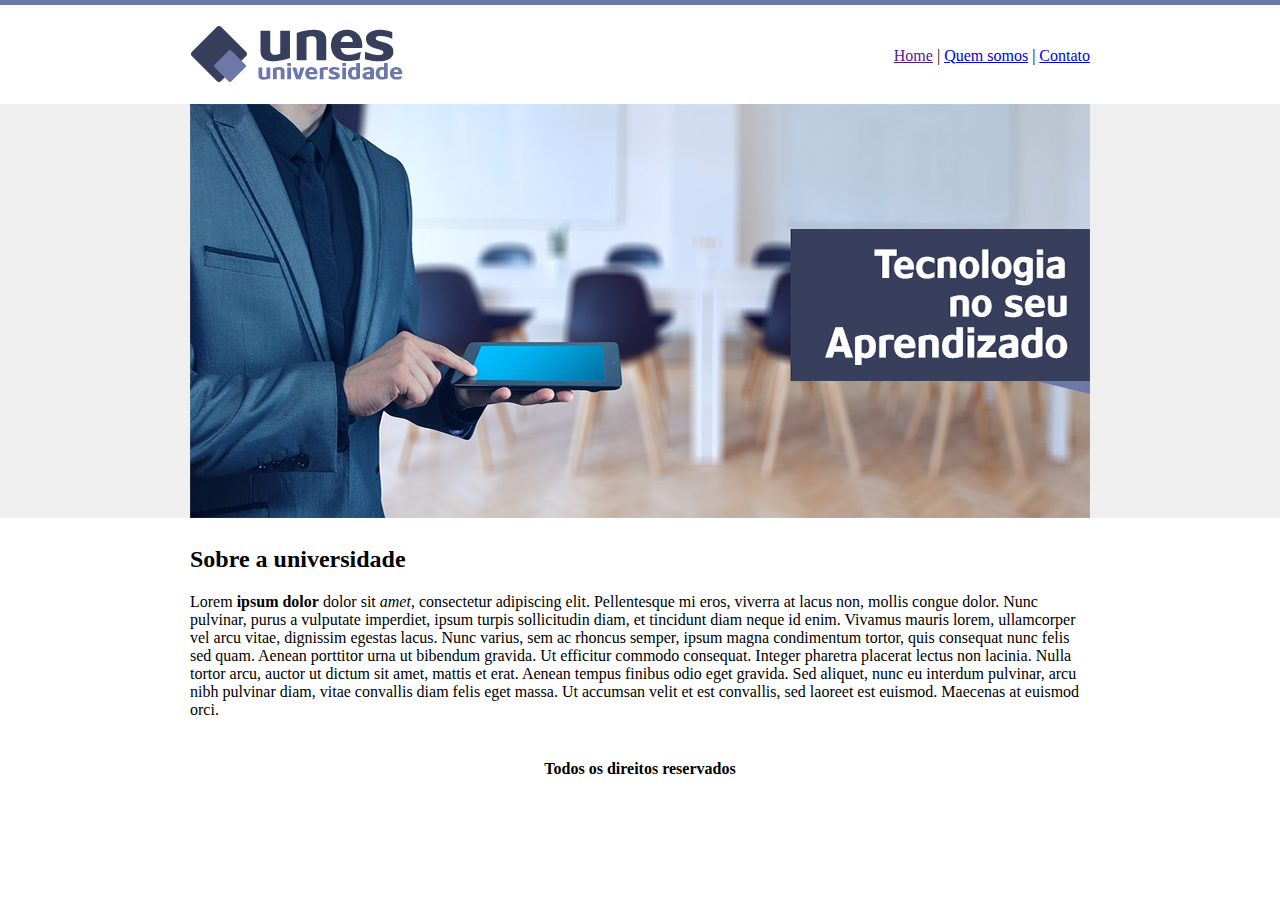
<file: projeto-unes/index.html>
<!DOCTYPE html>
<html>
	<head>
		<title>UNES - Página Principal</title>
		<meta charset="utf-8">
	</head>
	<body background="imagens/fundo.png">
		<table border="0" width="900" align="center">

			<tr>
				<td height="89">
					<img src="imagens/logo.png">
				</td>
				<td align="right">
					<a href="">Home</a> |
					<a href="quem-somos.html">Quem somos</a> |
					<a href="contato.html">Contato</a>
				</td>

				<tr>
					<td colspan="2">
						<img src="imagens/capa.png">
					</td>
				</tr>

				<tr>
					<td colspan="2">
						<h2>Sobre a universidade</h2>

						<p>
							Lorem <STRONG> ipsum dolor</STRONG> dolor sit <em>amet</em>, consectetur adipiscing elit. Pellentesque mi eros, viverra at lacus non, mollis congue dolor. Nunc pulvinar, purus a vulputate imperdiet, ipsum turpis sollicitudin diam, et tincidunt diam neque id enim. Vivamus mauris lorem, ullamcorper vel arcu vitae, dignissim egestas lacus. Nunc varius, sem ac rhoncus semper, ipsum magna condimentum tortor, quis consequat nunc felis sed quam. Aenean porttitor urna ut bibendum gravida. Ut efficitur commodo consequat. Integer pharetra placerat lectus non lacinia. Nulla tortor arcu, auctor ut dictum sit amet, mattis et erat. Aenean tempus finibus odio eget gravida. Sed aliquet, nunc eu interdum pulvinar, arcu nibh pulvinar diam, vitae convallis diam felis eget massa. Ut accumsan velit et est convallis, sed laoreet est euismod. Maecenas at euismod orci.
						</p>
					</td>
				</tr>

				<tr>
					<td colspan="2" align="center">
						<h4>Todos os direitos reservados</h4>
					</td>
				</tr>
		</table>
	</body>
</html>
</file>
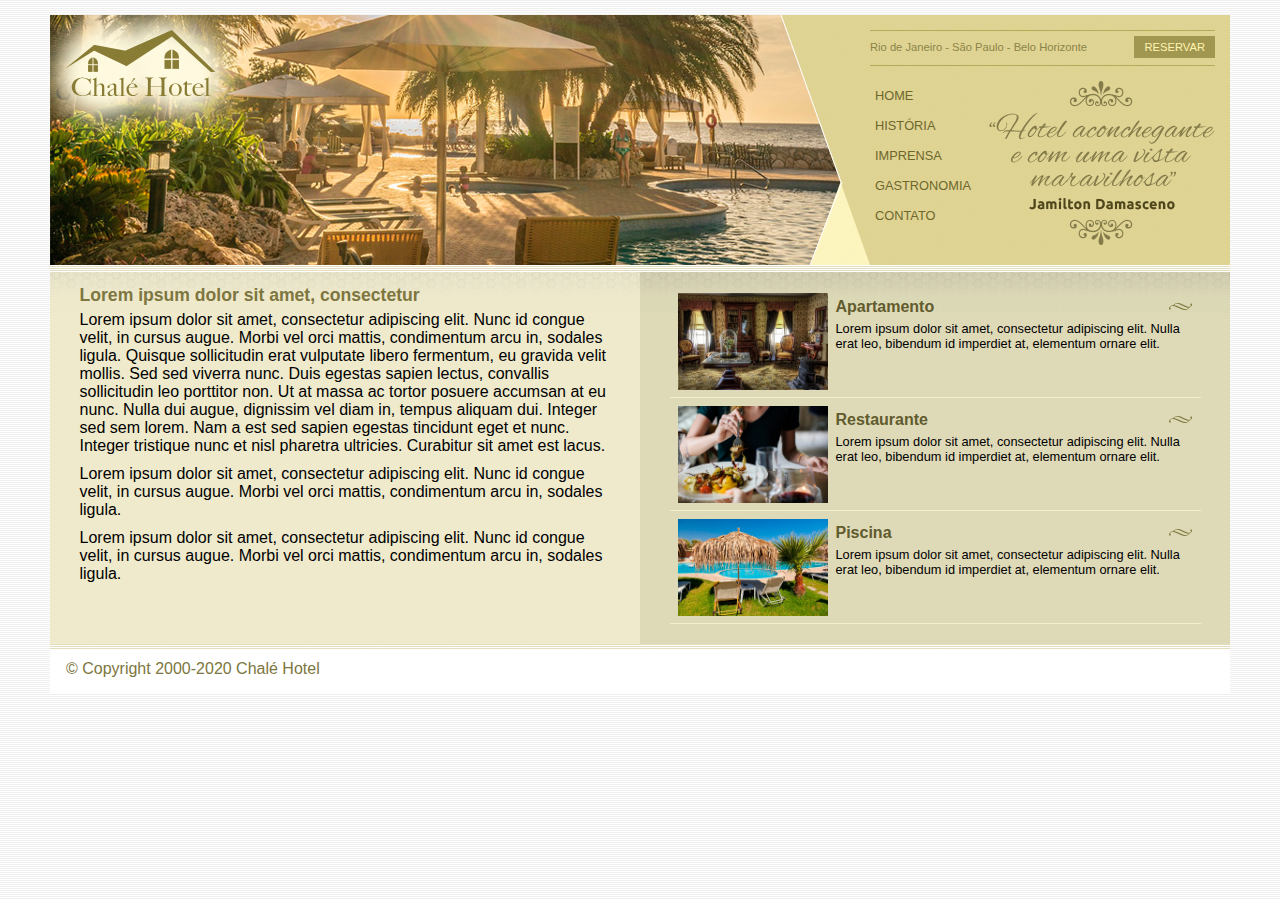
<file: projetoChaleHotel/index.html>
<!DOCTYPE html>
<html>
<head>
	<title>Chalé Hotel</title>
	<meta charset="utf-8">
	<link rel="stylesheet" type="text/css" href="css/estilo.css">
</head>
<body>

	<div id="container"><!-- inicio container-->
		<div id="topo"><!-- inicio topo-->
			
			<div id="area-logo">
				<h1 class="logo">
					<a href="">Chalé Hotel</a>
				</h1>
			</div>

			<div id="area-menu">
				<div id="conteudo-menu">
					
					<div id="menu-locais">
						<span class="locais">
							Rio de Janeiro - São Paulo - Belo Horizonte 
						</span>
						<a class="reserva" href="">Reservar</a>
						<div style="clear: both;"></div>
					</div>

					<div id="menu">
						<ul id="navegacao">
							<li><a href="">Home</a></li>
							<li><a href="">História</a></li>
							<li><a href="">Imprensa</a></li>
							<li><a href="">Gastronomia</a></li>
							<li><a href="">Contato</a></li>
						</ul>

						<img class="depoimento" src="imagens/depoimento.png">

					</div>

				</div>
			</div>

		</div><!--/ fim topo-->

		<div id="area-principal">
			<div class="conteudo">
				<h2>
					Lorem ipsum dolor sit amet, consectetur
				</h2>

					<p>
						Lorem ipsum dolor sit amet, consectetur adipiscing elit. Nunc id congue velit, in cursus augue. Morbi vel orci mattis, condimentum arcu in, sodales ligula. Quisque sollicitudin erat vulputate libero fermentum, eu gravida velit mollis. Sed sed viverra nunc. Duis egestas sapien lectus, convallis sollicitudin leo porttitor non. Ut at massa ac tortor posuere accumsan at eu nunc. Nulla dui augue, dignissim vel diam in, tempus aliquam dui. Integer sed sem lorem. Nam a est sed sapien egestas tincidunt eget et nunc. Integer tristique nunc et nisl pharetra ultricies. Curabitur sit amet est lacus.
					</p>

					<p>
						Lorem ipsum dolor sit amet, consectetur adipiscing elit. Nunc id congue velit, in cursus augue. Morbi vel orci mattis, condimentum arcu in, sodales ligula.
					</p>

					<p>
						Lorem ipsum dolor sit amet, consectetur adipiscing elit. Nunc id congue velit, in cursus augue. Morbi vel orci mattis, condimentum arcu in, sodales ligula.
					</p>

			</div>
		</div>

		<div id="area-lateral">
			<div class="conteudo">
				
				<ul id="beneficios">
					<li>
						<a href="">
							<img src="imagens/apartamento.jpg" width="150" alt="Apartamento">
							<h3>Apartamento</h3>
							<p>Lorem ipsum dolor sit amet, consectetur adipiscing elit. Nulla erat leo, bibendum id imperdiet at, elementum ornare elit.</p>
						</a>
					</li>

					<li>
						<a href="">
							<img src="imagens/restaurante.jpg" width="150" alt="Restaurante">
							<h3>Restaurante</h3>
							<p>Lorem ipsum dolor sit amet, consectetur adipiscing elit. Nulla erat leo, bibendum id imperdiet at, elementum ornare elit.</p>
						</a>
					</li>

					<li>
						<a href="">
							<img src="imagens/piscina.jpg" width="150" alt="Piscina">
							<h3>Piscina</h3>
							<p>Lorem ipsum dolor sit amet, consectetur adipiscing elit. Nulla erat leo, bibendum id imperdiet at, elementum ornare elit.</p>
						</a>
					</li>

				</ul>

			</div>
		</div>

		<div id="rodape">
			<span>
				&copy; Copyright 2000-2020 Chalé Hotel
			</span>
		</div>

	</div><!--/ fim container-->

</body>
</html>
</file>
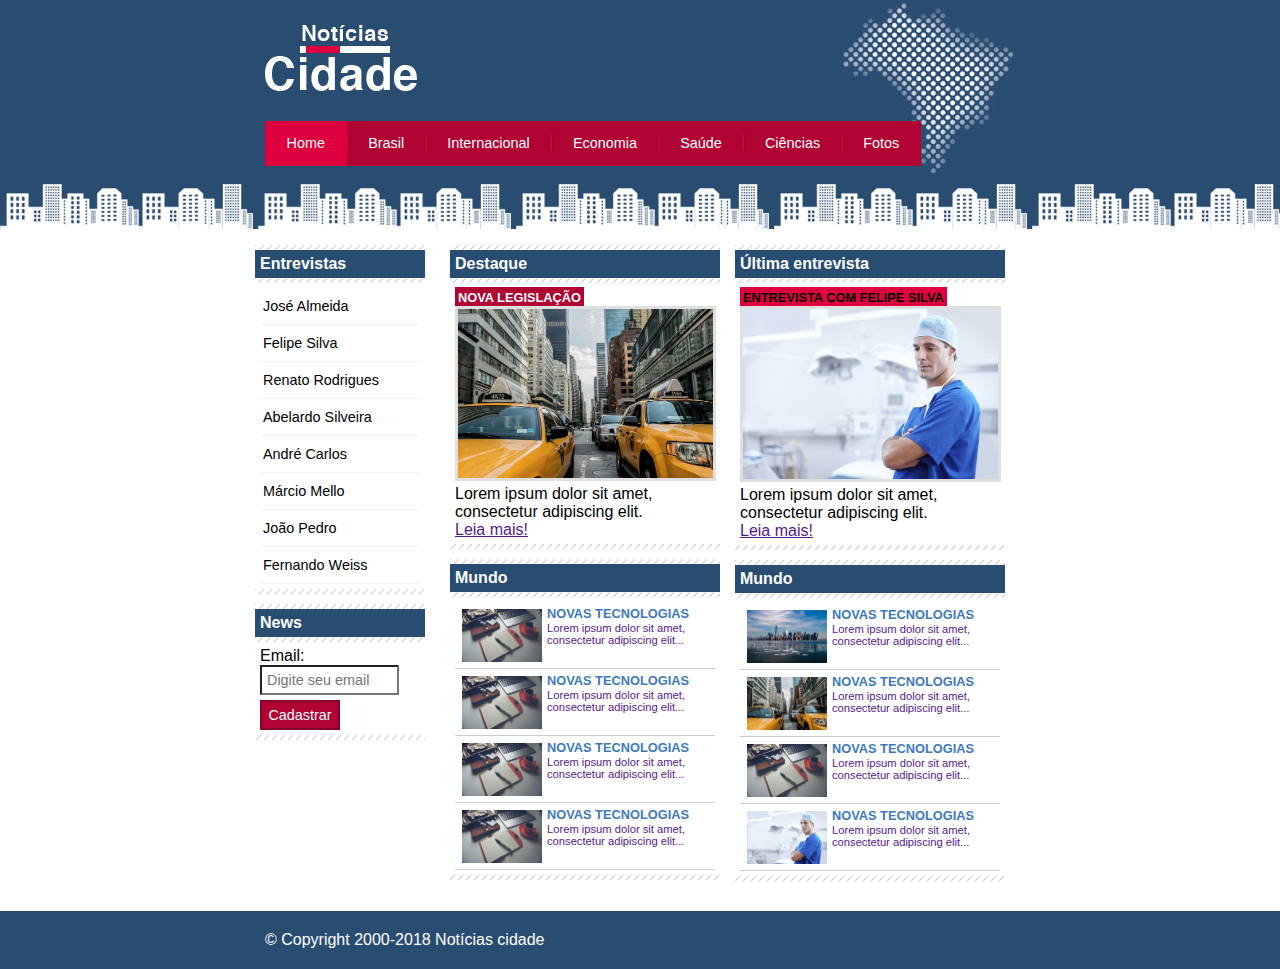
<file: projetoNoticiasCidade/index.html>
<!DOCTYPE html>
<html>
	<head>
		<title>Notícias cidade - Seu site de notiícias</title>
		<meta charset="utf-8">

		<link rel="stylesheet" type="text/css" href="css/estilo.css">
	</head>
	<body class="home">
		<!-- Inicio container -->
		<div id="container">
			<!-- Inicio do topo -->
			<div id="topo">
				<h1 class="logo">Notícias cidade</h1>
				<ul id="navegacao">
					<li class="primeiro"><a id="home" href="index.html">Home</a></li>
					<li><a id="brasil" href="brasil.html">Brasil</a></li>
					<li><a id="internacional" href="internacional.html">Internacional</a></li>
					<li><a id="economia" href="economia.html">Economia</a></li>
					<li><a id="saude" href="saude.html">Saúde</a></li>
					<li><a id="ciencia" href="ciencia.html">Ciências</a></li>
					<li><a id="fotos" href="fotos.html">Fotos</a></li>
				</ul>
			</div>
			<!-- Fim do topo -->

			<!-- Inicio conteudo -->
			<div id="conteudo">
				
				<div id="primario">
					<div class="caixa destaque">
						<h2>Destaque</h2>
						<div class="caixa-conteudo">
							<h3>Nova legislação</h3>
							<img class="imagem-principal" src="imagens/taxi.jpg" width="100%">
							<p>Lorem ipsum dolor sit amet, consectetur adipiscing elit.</p>
							<a href="">Leia mais!</a>
						</div>
					</div>

					<div class="caixa">
						<h2>Mundo</h2>
						<div class="caixa-conteudo">
							<ul id="lista-noticias">
								<li>
									<a href="">
										<img src="imagens/tecnologia.jpg" width="80">
										<h3>Novas tecnologias</h3>
										<p>Lorem ipsum dolor sit amet, consectetur adipiscing elit...</p>
									</a>
								</li>
								<li>
									<a href="">
										<img src="imagens/tecnologia.jpg" width="80">
										<h3>Novas tecnologias</h3>
										<p>Lorem ipsum dolor sit amet, consectetur adipiscing elit...</p>
									</a>
								</li>
								<li>
									<a href="">
										<img src="imagens/tecnologia.jpg" width="80">
										<h3>Novas tecnologias</h3>
										<p>Lorem ipsum dolor sit amet, consectetur adipiscing elit...</p>
									</a>
								</li>
								<li>
									<a href="">
										<img src="imagens/tecnologia.jpg" width="80">
										<h3>Novas tecnologias</h3>
										<p>Lorem ipsum dolor sit amet, consectetur adipiscing elit...</p>
									</a>
								</li>
							</ul>
						</div>
					</div>
				</div>

				


				<div id="secundario">
					<div class="caixa entrevista">
						<h2>Última entrevista</h2>
						<div class="caixa-conteudo">
							<h3>Entrevista com felipe silva</h3>
							<img class="imagem-principal" src="imagens/doutor.jpg" width="100%">
							<p>Lorem ipsum dolor sit amet, consectetur adipiscing elit.</p>
							<a href="">Leia mais!</a>
						</div>
					</div>

					
					<div class="caixa">
						<h2>Mundo</h2>
						<div class="caixa-conteudo">
							<ul id="lista-noticias">
								<li>
									<a href="">
										<img src="imagens/cidade.jpg" width="80">
										<h3>Novas tecnologias</h3>
										<p>Lorem ipsum dolor sit amet, consectetur adipiscing elit...</p>
									</a>
								</li>
								<li>
									<a href="">
										<img src="imagens/taxi.jpg" width="80">
										<h3>Novas tecnologias</h3>
										<p>Lorem ipsum dolor sit amet, consectetur adipiscing elit...</p>
									</a>
								</li>
								<li>
									<a href="">
										<img src="imagens/tecnologia.jpg" width="80">
										<h3>Novas tecnologias</h3>
										<p>Lorem ipsum dolor sit amet, consectetur adipiscing elit...</p>
									</a>
								</li>
								<li>
									<a href="">
										<img src="imagens/doutor.jpg" width="80">
										<h3>Novas tecnologias</h3>
										<p>Lorem ipsum dolor sit amet, consectetur adipiscing elit...</p>
									</a>
								</li>
							</ul>
						</div>
					</div>

				</div>


				


				<!-- Inicio da barra lateral -->
				<div id="lateral">
					<div class="caixa">
						<h2>Entrevistas</h2>
						<div class="caixa-conteudo">
							<ul>
								<li><a href="">José Almeida</a></li>
								<li><a href="">Felipe Silva</a></li>
								<li><a href="">Renato Rodrigues</a></li>
								<li><a href="">Abelardo Silveira</a></li>
								<li><a href="">André Carlos</a></li>
								<li><a href="">Márcio Mello</a></li>
								<li><a href="">João Pedro</a></li>
								<li><a href="">Fernando Weiss</a></li>
							</ul>
						</div>
					</div>

					<div class="caixa">
						<h2>News</h2>
						<div class="caixa-conteudo">
							<form>
								<div>
									<label for="email">Email:</label>
									<input type="text" name="email" id="email" placeholder="Digite seu email">
								</div>
								<div>
									<input class="submit "type="submit" value="Cadastrar">
								</div>
							</form>
						</div>
					</div>
				</div>
				<!-- Fim barra lateral -->
			</div><!-- Fim conteudo -->

			
			

		</div>
		<!-- Fim container -->

		<div id="container-rodape" style="clear: both;">
			<div id="rodape">
				&copy; Copyright 2000-2018 Notícias cidade
			</div>
		</div>
	</body>
</html>
</file>
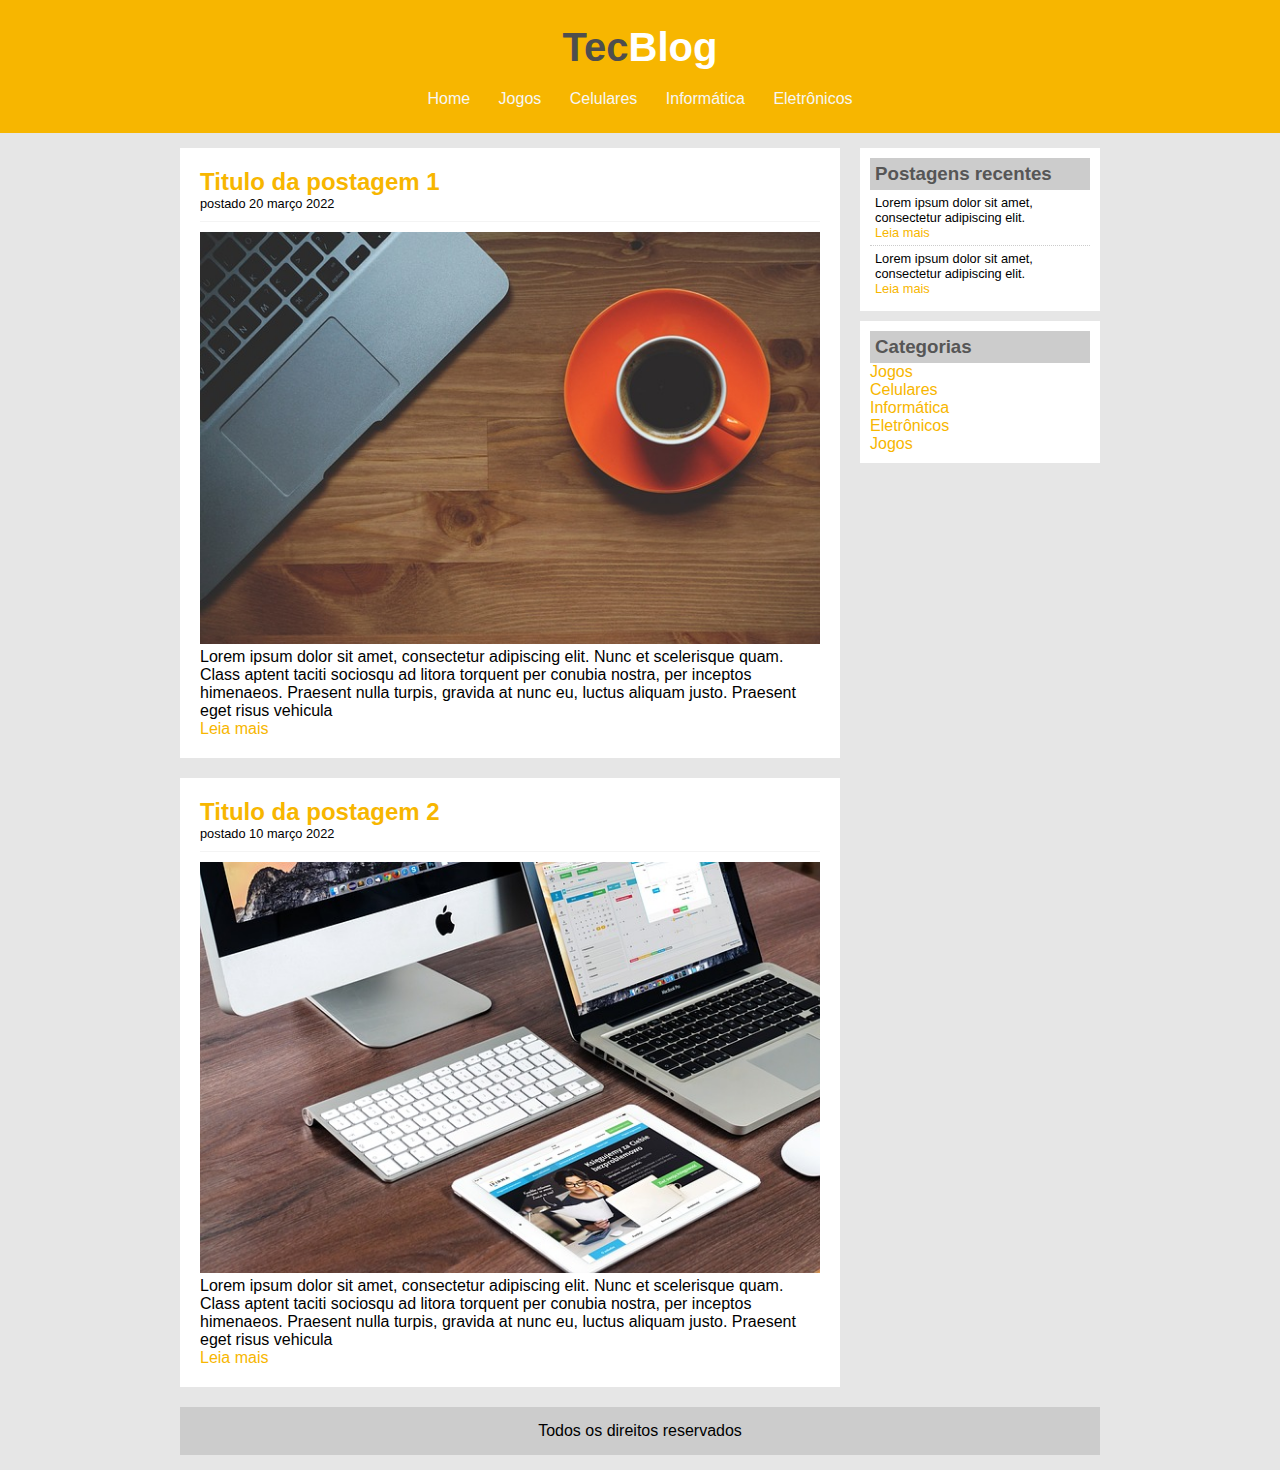
<file: projetoTecBlog/index.html>
<!DOCTYPE html>
<html>
<head>
	<title>TecBlog - O seu Blog de tecnologia</title>
	<meta charset="utf-8">
	<link rel="stylesheet" type="text/css" href="css/estilo.css">
</head>
<body>

	<div id="area-cabecalho">
		
		<div id="area-logo">
			<h1>Tec<span class="branco">Blog</span></h1>
		</div>
		<div id="area-menu">
			<a href="index.html">Home</a>
			<a href="jogos.html">Jogos</a>
			<a href="celulares.html">Celulares</a>
			<a href="informatica.html">Informática</a>
			<a href="eletronicos.html">Eletrônicos</a>
		</div>

	</div>

	<div id="area-principal">

		<div id="area-postagens">
			
			<!-- abertura postagem -->
			<div class="postagem">
				<h2>Titulo da postagem 1</h2>
				<span class="data-postagem">postado 20 março 2022</span>
				<img width="620px" src="imagens/imagem1.jpg">
				<p>
					Lorem ipsum dolor sit amet, consectetur adipiscing elit. Nunc et scelerisque quam. Class aptent taciti sociosqu ad litora torquent per conubia nostra, per inceptos himenaeos. Praesent nulla turpis, gravida at nunc eu, luctus aliquam justo. Praesent eget risus vehicula
				</p>
				<a href="">Leia mais</a>
			</div><!--// fechamento postagem -->

			<!-- abertura postagem -->
			<div class="postagem">
				<h2>Titulo da postagem 2</h2>
				<span class="data-postagem">postado 10 março 2022</span>
				<img width="620px" src="imagens/imagem2.jpg">
				<p>
					Lorem ipsum dolor sit amet, consectetur adipiscing elit. Nunc et scelerisque quam. Class aptent taciti sociosqu ad litora torquent per conubia nostra, per inceptos himenaeos. Praesent nulla turpis, gravida at nunc eu, luctus aliquam justo. Praesent eget risus vehicula
				</p>
				<a href="">Leia mais</a>
			</div><!--// fechamento postagem -->

		</div>
		<div id="area-lateral">
			

			<div class="conteudo-lateral">
				<h3>Postagens recentes</h3>
				
				<div class="postagem-lateral">
					<p>Lorem ipsum dolor sit amet, consectetur adipiscing elit.</p>
					<a href="">Leia mais</a>
				</div>

				<div class="postagem-lateral" style="border-bottom: none;">
					<p>Lorem ipsum dolor sit amet, consectetur adipiscing elit.</p>
					<a href="">Leia mais</a>
				</div>

			</div>

			<div class="conteudo-lateral">
				<h3>Categorias</h3>
				
				<a href="">Jogos</a><br>
				<a href="">Celulares</a><br>
				<a href="">Informática</a><br>
				<a href="">Eletrônicos</a><br>
				<a href="">Jogos</a><br>

			</div>


		</div>

		<div id="rodape">
			Todos os direitos reservados
		</div>

	</div>

</body>
</html>
</file>
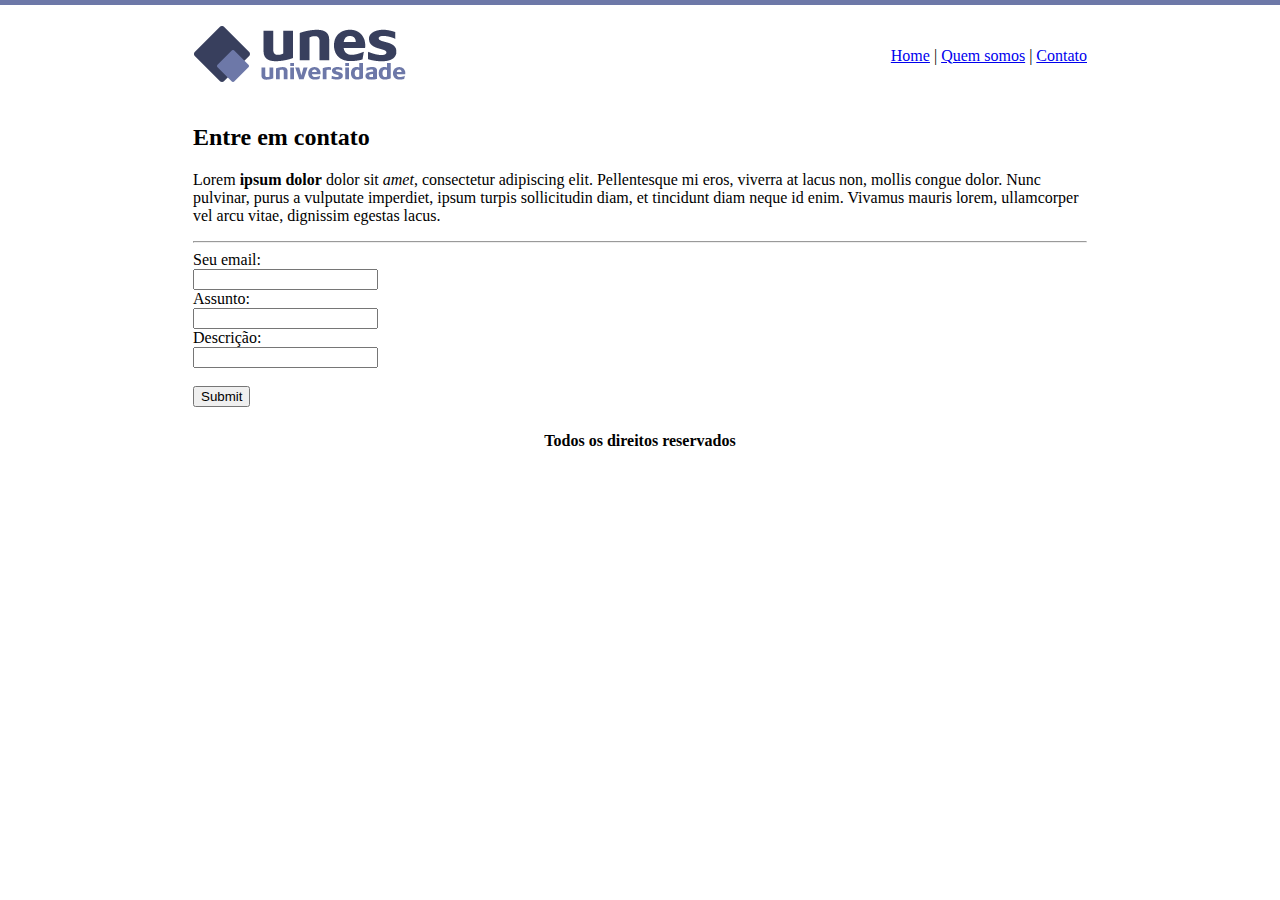
<file: projeto-unes/contato.html>
<!DOCTYPE html>
<html>
	<head>
		<title>UNES - Página Principal</title>
		<meta charset="utf-8">
	</head>
	<body background="imagens/fundo2.png">
		<table border="0" width="900" align="center">

			<tr>
				<td height="89">
					<img src="imagens/logo.png">
				</td>
				<td align="right">
					<a href="index.html">Home</a> |
					<a href="quem-somos.html">Quem somos</a> |
					<a href="contato.html">Contato</a>
				</td>

				<tr>
					<td colspan="2">
						<h2>Entre em contato</h2>

						<p>
							Lorem <STRONG> ipsum dolor</STRONG> dolor sit <em>amet</em>, consectetur adipiscing elit. Pellentesque mi eros, viverra at lacus non, mollis congue dolor. Nunc pulvinar, purus a vulputate imperdiet, ipsum turpis sollicitudin diam, et tincidunt diam neque id enim. Vivamus mauris lorem, ullamcorper vel arcu vitae, dignissim egestas lacus.
						</p>

						<hr>

						<form>
							Seu email: <br>
							<input type="text" name="email"><br>

							Assunto:<br>
							<input type="text" name="assunto"><br>

							Descrição:<br>
							<input type="textarea" name="descricao"><br><br>

							<input type="submit" name="Enviar">
						</form>
					</td>
				</tr>

				<tr>
					<td colspan="2" align="center">
						<h4>Todos os direitos reservados</h4>
					</td>
				</tr>
		</table>
	</body>
</html>
</file>
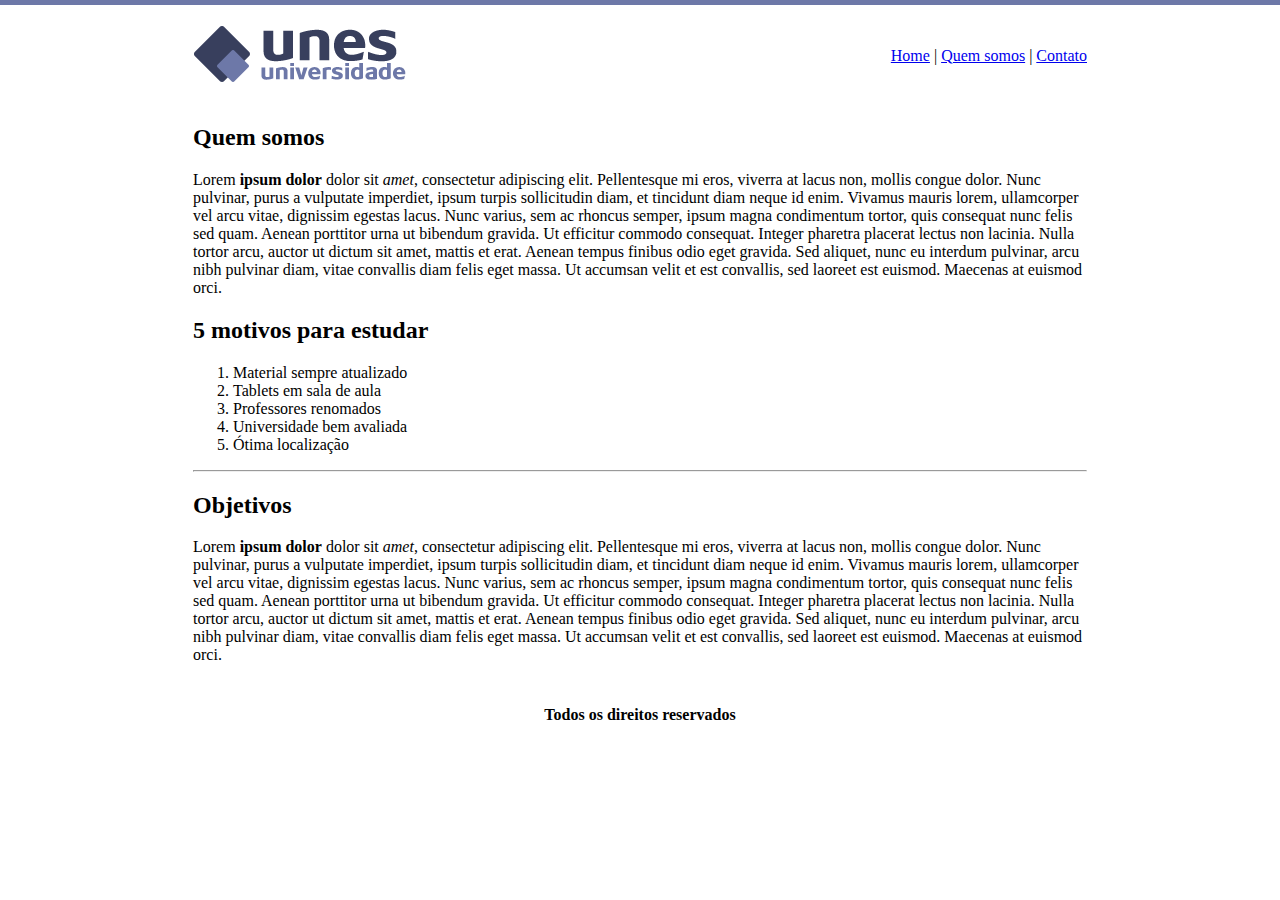
<file: projeto-unes/quem-somos.html>
<!DOCTYPE html>
<html>
	<head>
		<title>UNES - Página Principal</title>
		<meta charset="utf-8">
	</head>
	<body background="imagens/fundo2.png">
		<table border="0" width="900" align="center">

			<tr>
				<td height="89">
					<img src="imagens/logo.png">
				</td>
				<td align="right">
					<a href="index.html">Home</a> |
					<a href="quem-somos.html">Quem somos</a> |
					<a href="contato.html">Contato</a>
				</td>

				<tr>
					<td colspan="2">
						<h2>Quem somos</h2>

						<p>
							Lorem <STRONG> ipsum dolor</STRONG> dolor sit <em>amet</em>, consectetur adipiscing elit. Pellentesque mi eros, viverra at lacus non, mollis congue dolor. Nunc pulvinar, purus a vulputate imperdiet, ipsum turpis sollicitudin diam, et tincidunt diam neque id enim. Vivamus mauris lorem, ullamcorper vel arcu vitae, dignissim egestas lacus. Nunc varius, sem ac rhoncus semper, ipsum magna condimentum tortor, quis consequat nunc felis sed quam. Aenean porttitor urna ut bibendum gravida. Ut efficitur commodo consequat. Integer pharetra placerat lectus non lacinia. Nulla tortor arcu, auctor ut dictum sit amet, mattis et erat. Aenean tempus finibus odio eget gravida. Sed aliquet, nunc eu interdum pulvinar, arcu nibh pulvinar diam, vitae convallis diam felis eget massa. Ut accumsan velit et est convallis, sed laoreet est euismod. Maecenas at euismod orci.
						</p>

						<h2>5 motivos para estudar</h2>

						<ol>
							<li>Material sempre atualizado</li>
							<li>Tablets em sala de aula</li>
							<li>Professores renomados</li>
							<li>Universidade bem avaliada</li>
							<li>Ótima localização</li>
						</ol>
						<hr>

						<h2>Objetivos</h2>
						<p>
							Lorem <STRONG> ipsum dolor</STRONG> dolor sit <em>amet</em>, consectetur adipiscing elit. Pellentesque mi eros, viverra at lacus non, mollis congue dolor. Nunc pulvinar, purus a vulputate imperdiet, ipsum turpis sollicitudin diam, et tincidunt diam neque id enim. Vivamus mauris lorem, ullamcorper vel arcu vitae, dignissim egestas lacus. Nunc varius, sem ac rhoncus semper, ipsum magna condimentum tortor, quis consequat nunc felis sed quam. Aenean porttitor urna ut bibendum gravida. Ut efficitur commodo consequat. Integer pharetra placerat lectus non lacinia. Nulla tortor arcu, auctor ut dictum sit amet, mattis et erat. Aenean tempus finibus odio eget gravida. Sed aliquet, nunc eu interdum pulvinar, arcu nibh pulvinar diam, vitae convallis diam felis eget massa. Ut accumsan velit et est convallis, sed laoreet est euismod. Maecenas at euismod orci.
						</p>
					</td>
				</tr>

				<tr>
					<td colspan="2" align="center">
						<h4>Todos os direitos reservados</h4>
					</td>
				</tr>
		</table>
	</body>
</html>
</file>
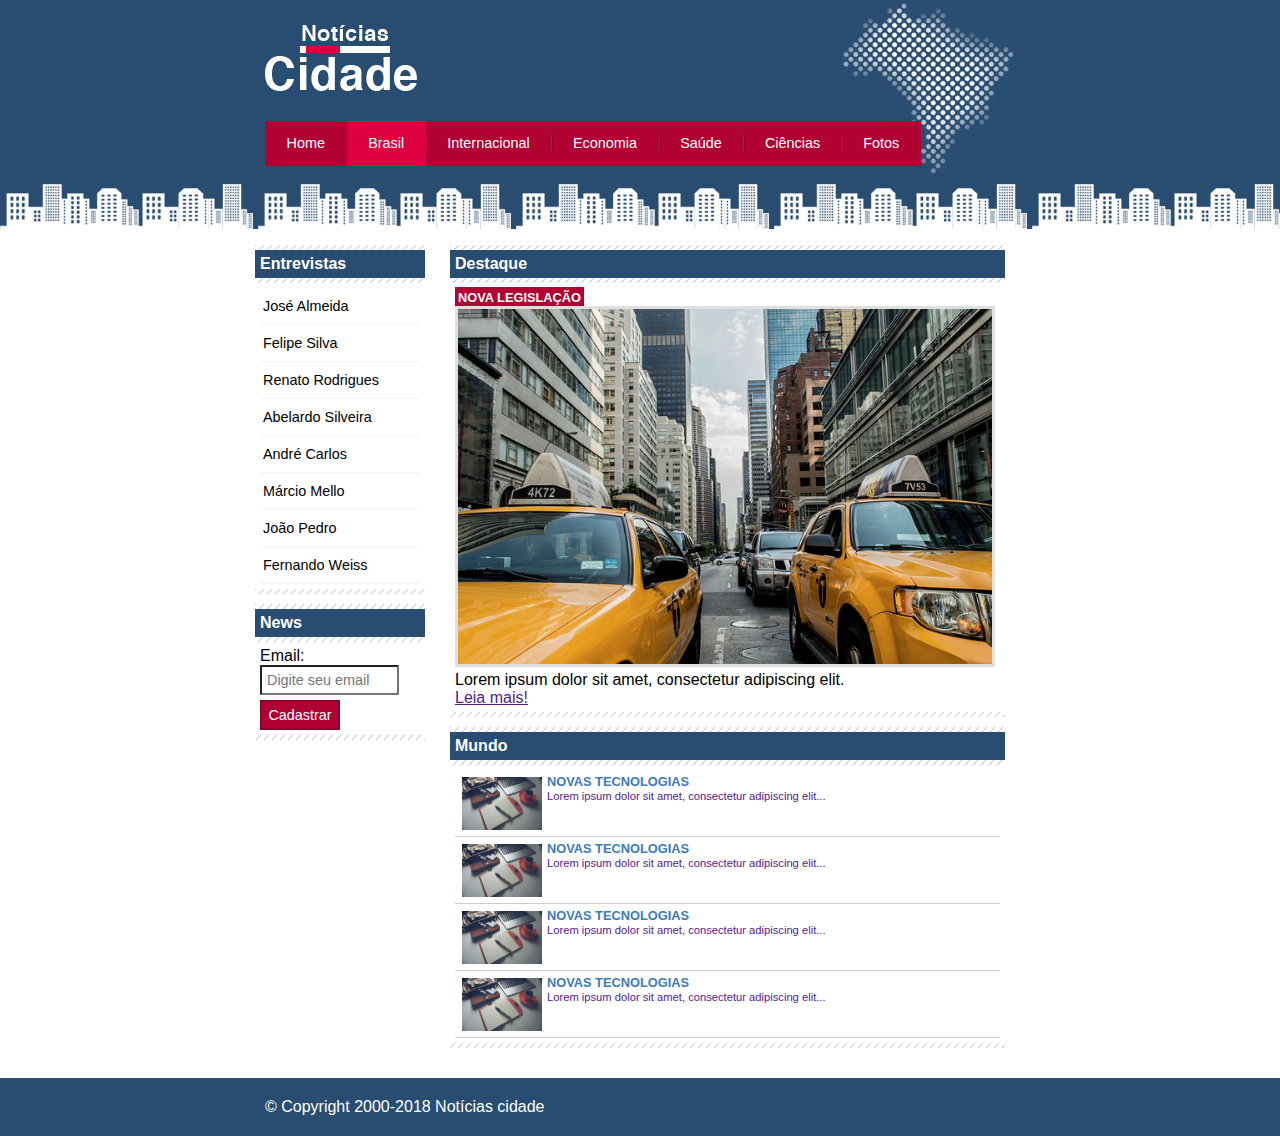
<file: projetoNoticiasCidade/brasil.html>
<!DOCTYPE html>
<html>
	<head>
		<title>Notícias cidade - Seu site de notiícias</title>
		<meta charset="utf-8">

		<link rel="stylesheet" type="text/css" href="css/estilo.css">
	</head>
	<body id="duas-colunas" class="brasil">
		<!-- Inicio container -->
		<div id="container">
			<!-- Inicio do topo -->
			<div id="topo">
				<h1 class="logo">Notícias cidade</h1>
				<ul id="navegacao">
					<li class="primeiro"><a id="home" href="index.html">Home</a></li>
					<li><a id="brasil" href="brasil.html">Brasil</a></li>
					<li><a id="internacional" href="internacional.html">Internacional</a></li>
					<li><a id="economia" href="economia.html">Economia</a></li>
					<li><a id="saude" href="saude.html">Saúde</a></li>
					<li><a id="ciencia" href="ciencia.html">Ciências</a></li>
					<li><a id="fotos" href="fotos.html">Fotos</a></li>
				</ul>
			</div>
			<!-- Fim do topo -->

			<!-- Inicio conteudo -->
			<div id="conteudo">
				
				<div id="primario">
					<div class="caixa destaque">
						<h2>Destaque</h2>
						<div class="caixa-conteudo">
							<h3>Nova legislação</h3>
							<img class="imagem-principal" src="imagens/taxi.jpg" width="100%">
							<p>Lorem ipsum dolor sit amet, consectetur adipiscing elit.</p>
							<a href="">Leia mais!</a>
						</div>
					</div>

					<div class="caixa">
						<h2>Mundo</h2>
						<div class="caixa-conteudo">
							<ul id="lista-noticias">
								<li>
									<a href="">
										<img src="imagens/tecnologia.jpg" width="80">
										<h3>Novas tecnologias</h3>
										<p>Lorem ipsum dolor sit amet, consectetur adipiscing elit...</p>
									</a>
								</li>
								<li>
									<a href="">
										<img src="imagens/tecnologia.jpg" width="80">
										<h3>Novas tecnologias</h3>
										<p>Lorem ipsum dolor sit amet, consectetur adipiscing elit...</p>
									</a>
								</li>
								<li>
									<a href="">
										<img src="imagens/tecnologia.jpg" width="80">
										<h3>Novas tecnologias</h3>
										<p>Lorem ipsum dolor sit amet, consectetur adipiscing elit...</p>
									</a>
								</li>
								<li>
									<a href="">
										<img src="imagens/tecnologia.jpg" width="80">
										<h3>Novas tecnologias</h3>
										<p>Lorem ipsum dolor sit amet, consectetur adipiscing elit...</p>
									</a>
								</li>
							</ul>
						</div>
					</div>
				</div>


				


				<!-- Inicio da barra lateral -->
				<div id="lateral">
					<div class="caixa">
						<h2>Entrevistas</h2>
						<div class="caixa-conteudo">
							<ul>
								<li><a href="">José Almeida</a></li>
								<li><a href="">Felipe Silva</a></li>
								<li><a href="">Renato Rodrigues</a></li>
								<li><a href="">Abelardo Silveira</a></li>
								<li><a href="">André Carlos</a></li>
								<li><a href="">Márcio Mello</a></li>
								<li><a href="">João Pedro</a></li>
								<li><a href="">Fernando Weiss</a></li>
							</ul>
						</div>
					</div>

					<div class="caixa">
						<h2>News</h2>
						<div class="caixa-conteudo">
							<form>
								<div>
									<label for="email">Email:</label>
									<input type="text" name="email" id="email" placeholder="Digite seu email">
								</div>
								<div>
									<input class="submit "type="submit" value="Cadastrar">
								</div>
							</form>
						</div>
					</div>
				</div>
				<!-- Fim barra lateral -->
			</div><!-- Fim conteudo -->

			
			

		</div>
		<!-- Fim container -->

		<div id="container-rodape" style="clear: both;">
			<div id="rodape">
				&copy; Copyright 2000-2018 Notícias cidade
			</div>
		</div>
	</body>
</html>
</file>
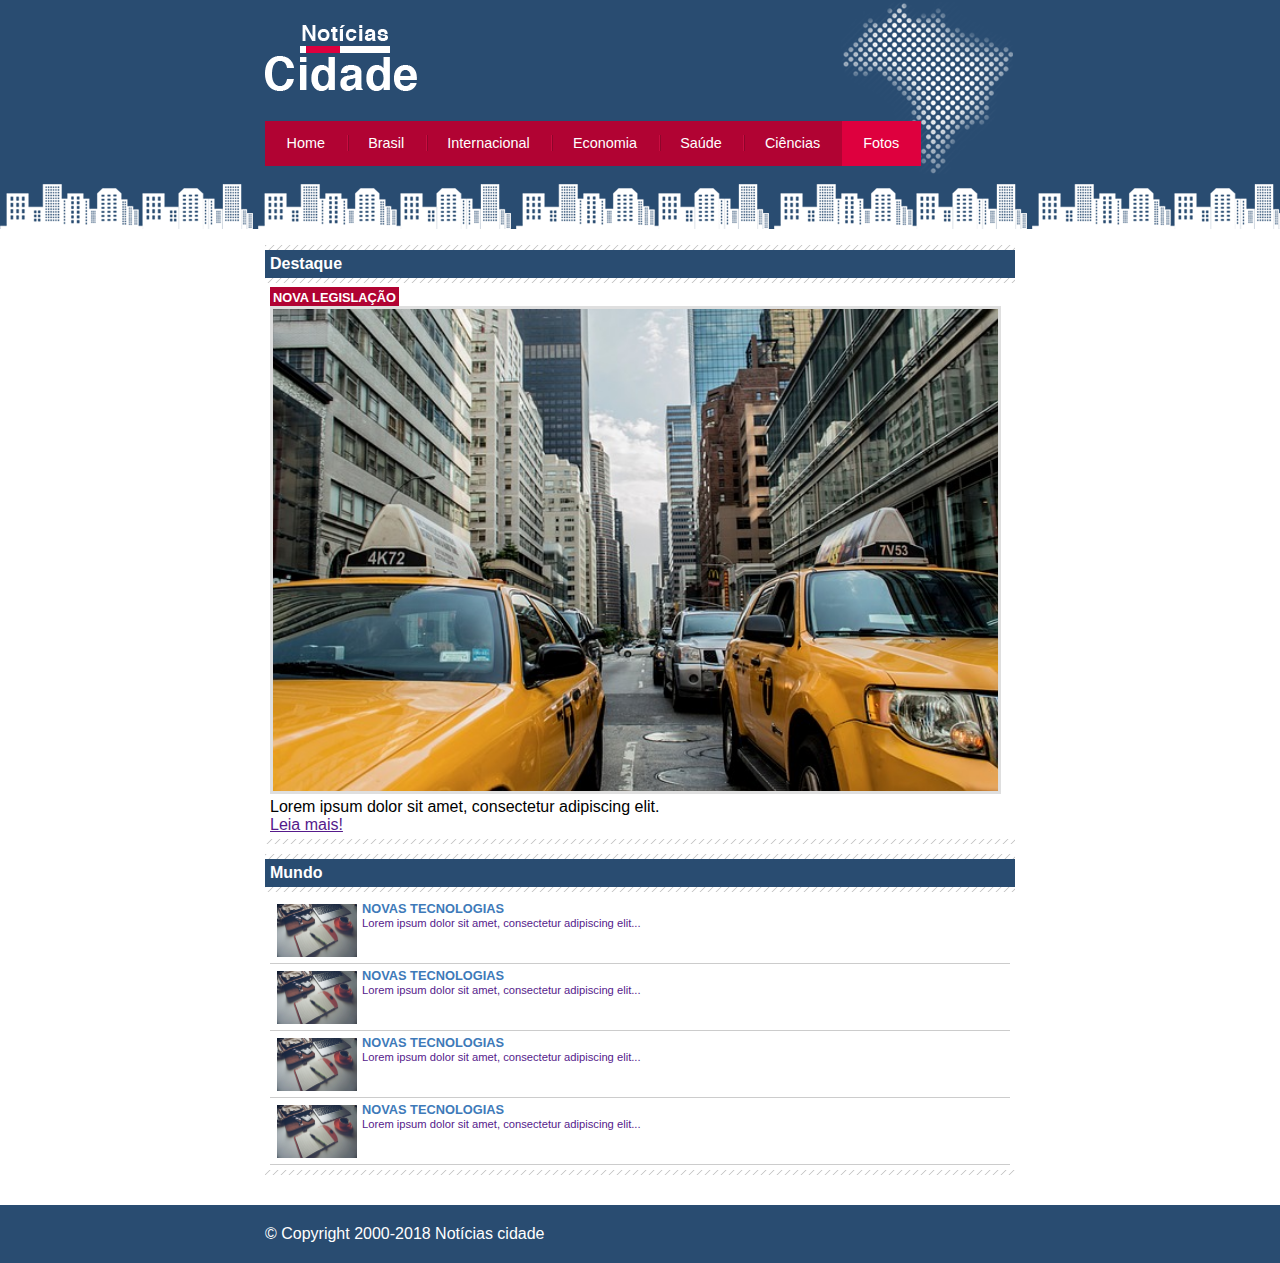
<file: projetoNoticiasCidade/fotos.html>
<!DOCTYPE html>
<html>
	<head>
		<title>Notícias cidade - Seu site de notiícias</title>
		<meta charset="utf-8">

		<link rel="stylesheet" type="text/css" href="css/estilo.css">
	</head>
	<body id="uma-coluna" class="fotos">
		<!-- Inicio container -->
		<div id="container">
			<!-- Inicio do topo -->
			<div id="topo">
				<h1 class="logo">Notícias cidade</h1>
				<ul id="navegacao">
					<li class="primeiro"><a id="home" href="index.html">Home</a></li>
					<li><a id="brasil" href="brasil.html">Brasil</a></li>
					<li><a id="internacional" href="internacional.html">Internacional</a></li>
					<li><a id="economia" href="economia.html">Economia</a></li>
					<li><a id="saude" href="saude.html">Saúde</a></li>
					<li><a id="ciencia" href="ciencia.html">Ciências</a></li>
					<li><a id="fotos" href="fotos.html">Fotos</a></li>
				</ul>
			</div>
			<!-- Fim do topo -->

			<!-- Inicio conteudo -->
			<div id="conteudo">
				
				<div id="primario">
					<div class="caixa destaque">
						<h2>Destaque</h2>
						<div class="caixa-conteudo">
							<h3>Nova legislação</h3>
							<img class="imagem-principal" src="imagens/taxi.jpg" width="100%">
							<p>Lorem ipsum dolor sit amet, consectetur adipiscing elit.</p>
							<a href="">Leia mais!</a>
						</div>
					</div>

					<div class="caixa">
						<h2>Mundo</h2>
						<div class="caixa-conteudo">
							<ul id="lista-noticias">
								<li>
									<a href="">
										<img src="imagens/tecnologia.jpg" width="80">
										<h3>Novas tecnologias</h3>
										<p>Lorem ipsum dolor sit amet, consectetur adipiscing elit...</p>
									</a>
								</li>
								<li>
									<a href="">
										<img src="imagens/tecnologia.jpg" width="80">
										<h3>Novas tecnologias</h3>
										<p>Lorem ipsum dolor sit amet, consectetur adipiscing elit...</p>
									</a>
								</li>
								<li>
									<a href="">
										<img src="imagens/tecnologia.jpg" width="80">
										<h3>Novas tecnologias</h3>
										<p>Lorem ipsum dolor sit amet, consectetur adipiscing elit...</p>
									</a>
								</li>
								<li>
									<a href="">
										<img src="imagens/tecnologia.jpg" width="80">
										<h3>Novas tecnologias</h3>
										<p>Lorem ipsum dolor sit amet, consectetur adipiscing elit...</p>
									</a>
								</li>
							</ul>
						</div>
					</div>
				</div>


				


				
			</div><!-- Fim conteudo -->

			
			

		</div>
		<!-- Fim container -->

		<div id="container-rodape" style="clear: both;">
			<div id="rodape">
				&copy; Copyright 2000-2018 Notícias cidade
			</div>
		</div>
	</body>
</html>
</file>
<file: projetoChaleHotel/css/estilo.css>
/* Estrutura do site
*/
* {
	margin:0;
	padding: 0;
}

body {
	font-family: Helvetica, "Trebuchet MS", sans-serif;
	background: #fff url(../imagens/bg.png);
	margin: 15px;
}

#container {
	background: #ede9cc url(../imagens/bg-container.png) top center repeat-y;
	margin: 0 auto;
	min-width: 740px;
	max-width: 1180px;
}

#topo {
	position: relative;
	background: #dbcd87;
	height: 15.4em;
	min-height: 250px;
}

#area-logo {
	position: absolute;
	background: url(../imagens/topo-imagem-principal.png) no-repeat;
	width: 100%;
	height: 250px;
	top: 0;
	left: 0;
	z-index: 1;
}

.logo a {
	position: absolute;
	top: 15px;
	left: 15px;
	z-index: 3;
	background: url(../imagens/logo.png) no-repeat;
	width: 151px;
	height: 66px;
	text-indent: -9000px;
}

#area-menu {
	position: absolute;
	top: 0;
	right: 0;
	background: url(../imagens/topo-imagem-lateral.png) no-repeat; ;
	width: 450px;
	height: 250px;
	z-index: 2;
}

#conteudo-menu {
	margin-left: 90px;
	margin-right: 15px;
	padding-top: 15px;
}

#menu-locais {
	border-bottom: 1px solid #b5ab56;
	border-top: 1px solid #b5ab56;
	padding-top: 5px;
	padding-bottom: 5px;
	font-size: 0.7em;
	color: #8b8448;
}

#menu-locais .locais {
	float: left;
	line-height: 2.1em;
}

a {
	text-decoration: none;
}

a.reserva {
	text-transform: uppercase;
	background: #a29750;
	color: #fff5b0;
	padding: 5px 10px;
	float: right;
}

/* Barra de navegação vertical
*/
#menu {
	margin-top: 15px;
}

ul {
	list-style: none;
}

ul#navegacao {
	float: left;
}

ul#navegacao a {
	text-transform: uppercase;
	font-size: 0.8em;
	padding: 5px;
	color: #6e672c;
	line-height: 30px;
}

ul#navegacao a:hover {
	background: #fdf6be;
}

.depoimento {
	width: 226px;
	height: 164px;
	float: right;
}

/* Área de conteúdos
************************/
#area-principal {
	float: left;
	width: 50%;
	background: url(../imagens/bg-area-principal.png) top left repeat-x;
	padding: 15px 0px;
}

#area-lateral {
	float: right;
	width: 50%;
	background: url(../imagens/bg-area-lateral.png) top left repeat-x;
	padding: 20px 0px;
}

.conteudo {
	margin: 0 auto;
	width: 90%;
}

#rodape {
	clear: both;
	padding: 16px;
	background: #fff url(../imagens/bg-rodape.png) repeat-x top;
	color: #7d7640;
}


/* Formatações de textos
*/
h2 {
	color: #7d7640;
	font-size: 1.1em;
	padding: 5px 0px;
}

p {
	font-size: 1em;
	margin-bottom: 10px;
}

/* Formatações da area lateral
*/
#beneficios li {
	padding: 8px;
	border-bottom: 1px solid #f3efcb;
	height: 6em;
}

#beneficios li a img {
	float: left;
	margin-right: 8px;
}

#beneficios li a p {
	color: #000;
	font-size: 0.8em;
}

#beneficios li a h3 {
	font-size: 1em;
	color: #615b2d;
	padding: 5px 0;
	background: url(../imagens/ornamento.png) no-repeat center right;
}

#beneficios li:hover {
	background: #f6f3d6;
	cursor: pointer;
}
</file>
<file: projetoNoticiasCidade/css/estilo.css>
*{
	margin:0;
	padding: 0;
}

body{
	font-family: "Trebuchet MS", Helvetica, sans-serif;
	background: #fff url(../imagens/fundo.png) repeat-x;
}

#container{
	width: 750px;
	margin:0 auto;
}

#topo{
	height: 150px;
	background: url(../imagens/detalhe-topo.png) no-repeat right top;
	padding-top: 25px;
}

.logo{
	width: 152px;
	height: 66px;
	background: url(../imagens/logo.png) no-repeat center;
	text-indent: -3000px;
}

ul{
	margin:0;
	padding: 0;
	list-style: none;
}

#topo ul{
	margin-top: 30px;
	background: #b10333;
	float: left;
}

#topo ul li{
	float:left;
}

#topo ul a{
	font-size: 0.9em;
	display: block;
	padding: 0.5em 1.5em;
	line-height: 2.1em;
	text-decoration: none;
	color: white;
	background: url(../imagens/divisor.png) no-repeat left center;
}

#topo ul .primeiro a{
	background: none;
}

#topo ul a:hover{
	color: #69001d;
}

body.home #navegacao a#home,
body.brasil #navegacao a#brasil,
body.internacional #navegacao a#internacional,
body.fotos #navegacao a#fotos{
	color: #fff;
	background: #de003e;
	cursor: text;
}

/* ** LAYOUT DAS COLUNAS ** */
#conteudo{
	margin-top: 60px;
	background: #f5f5f5;
}



#lateral {
	width: 170px;
	float: left;
	margin: 0 0 20px -750px;
}

#primario{
	width: 270px;
	float: left;
	margin: 0 0 20px 185px;
}


#tres-colunas #primario{
	width: 270px;
	float: left;
	margin: 0 0 20px 185px;
}

#duas-colunas #primario{
	width: 555px;
}

#uma-coluna #primario{
	width: 750px;
	margin: 0 0 20px 0;
}


#secundario{
	width: 270px;
	float: left;
	margin: 0 0 20px 15px;
}

/*caixa*/
.caixa{
	margin: 10px 0;
	padding: 5px 0 5px 0;
	background: #f3f3f3 url(../imagens/fundo-caixa.png);
}

h2{
	font-size: 1em;
	background: #294c71;
	color: #fff;
	padding: 5px;
}

.caixa-conteudo{
	background: #fff;
	padding: 5px;
	margin-top: 5px;
}

/* menu lateral */
#lateral ul a{
	font-size: 0.9em;
	padding: 3px;
	display:block;
	line-height: 30px;
	color: #000;
	text-decoration: none;
	border-bottom: 1px solid #f3f3f3;
}

#lateral ul a:hover{
	background: #f9f9f9 url(../imagens/marcador.png) no-repeat left center;
	padding-left: 20px; 
	color: #a1a1a1;
}

/*formularip*/
label{
	display: block;
	cursor: pointer;
}

input{
	padding: 5px;
	width: 125px;
	font-size: 0.9em;
	background: #fff;
}

input.submit{
	margin-top: 5px;
	width: 80px;
	color: #fff;
	background-color: #b10333;
	border: 2px solid #870529;
}

/*imagens*/

img.imagem-principal{
	width: 98%;
	border: 3px solid #dfdfdf;
}


/* cabeçalhos */
h3{
	text-transform: uppercase;
	display: inline;
	font-size: 0.8em;
	padding: 3px;
}

.destaque h3{
	background: #b10333;
	color: #fff;
}

.entrevista h3{
	background: #de003e;
	color: #000;
}


/* formatando lista de noticia*/

#lista-noticias li{
	padding: 2px;
	border-bottom: 1px solid #ccc;
	height: 62px;
}

#lista-noticias li a img{
	float: left;
	margin: 5px;
}

#lista-noticias li a{
	text-decoration: none;
}

#lista-noticias li a h3{
	font-size: 0.8em;
	padding: 0;
	color: #3e7ab9;
}

#lista-noticias li a p{
	font-size: 0.7em;
}

#lista-noticias li:hover{
	background: #eee;
	cursor: pointer;
}


/* rodapé */ 
#container-rodape{
	background: #294c71;
	padding: 20px;
}

#rodape{
	width: 750px;
	margin: 0 auto;
	color: #fff;
}
</file>
<file: projetoTecBlog/css/estilo.css>
/*limpar formatações padrão*/
*{
	margin: 0;
	padding: 0;
}
body{
	font-size: 1em;
	font-family: "Trebuchet MS", Helvetica, sans-serif;
	background: #e6e6e6;
}


/*
**** LAYOUT ****
*/
#area-cabecalho{
	background-color: #f7b600;
	padding: 15px;
	text-align: center;
}

#area-logo, #area-menu{
	padding: 10px;
}

#area-principal{
	width: 920px;
	margin: 0 auto;
	padding: 15px;
}

#area-postagens{
	width: 660px;
	float: left;
}

#area-lateral{
	width: 240px;
	float: right;
}

.postagem {
	padding: 20px;
	margin-bottom: 20px;
	background: white;
}

.conteudo-lateral{
	background: white;
	padding: 10px;
	margin-bottom: 10px;
}

.postagem-lateral{
	font-size: 0.8em;
	padding: 5px;
	border-bottom: 1px dotted #CCC;
}

#rodape{
	clear: both;
	text-align: center;
	padding: 15px;
	background: #CCC;

}

/*
**** Formatação do menu ****
*/
a{
	text-decoration: none;
}


a:link, a:visited{
	color: #f7b600;
}

a:hover{
	text-decoration: underline;
}


#area-cabecalho a:link, #area-cabecalho a:visited{
	color: #f6f6f6;
	padding: 8px 12px;
}

#area-cabecalho a:hover{
	color: #f7b600;
	background: #f6f6f6;
	text-decoration: none;
}


/*
**** Formatações em geral ****
*/

h1{
	color: #4e4e4e;
	font-size: 2.5em;
}

h2{
	color: #f7b600;
}

h3{
	color: #565656;
	background: #CCC;
	padding: 5px;
}

.branco{
	color:white;
}

.data-postagem{
	font-size: 0.8em;
	border-bottom: 1px solid #f4f4f4;
	padding-bottom: 10px;
	margin-bottom: 10px;
	display: block;
}
</file>
